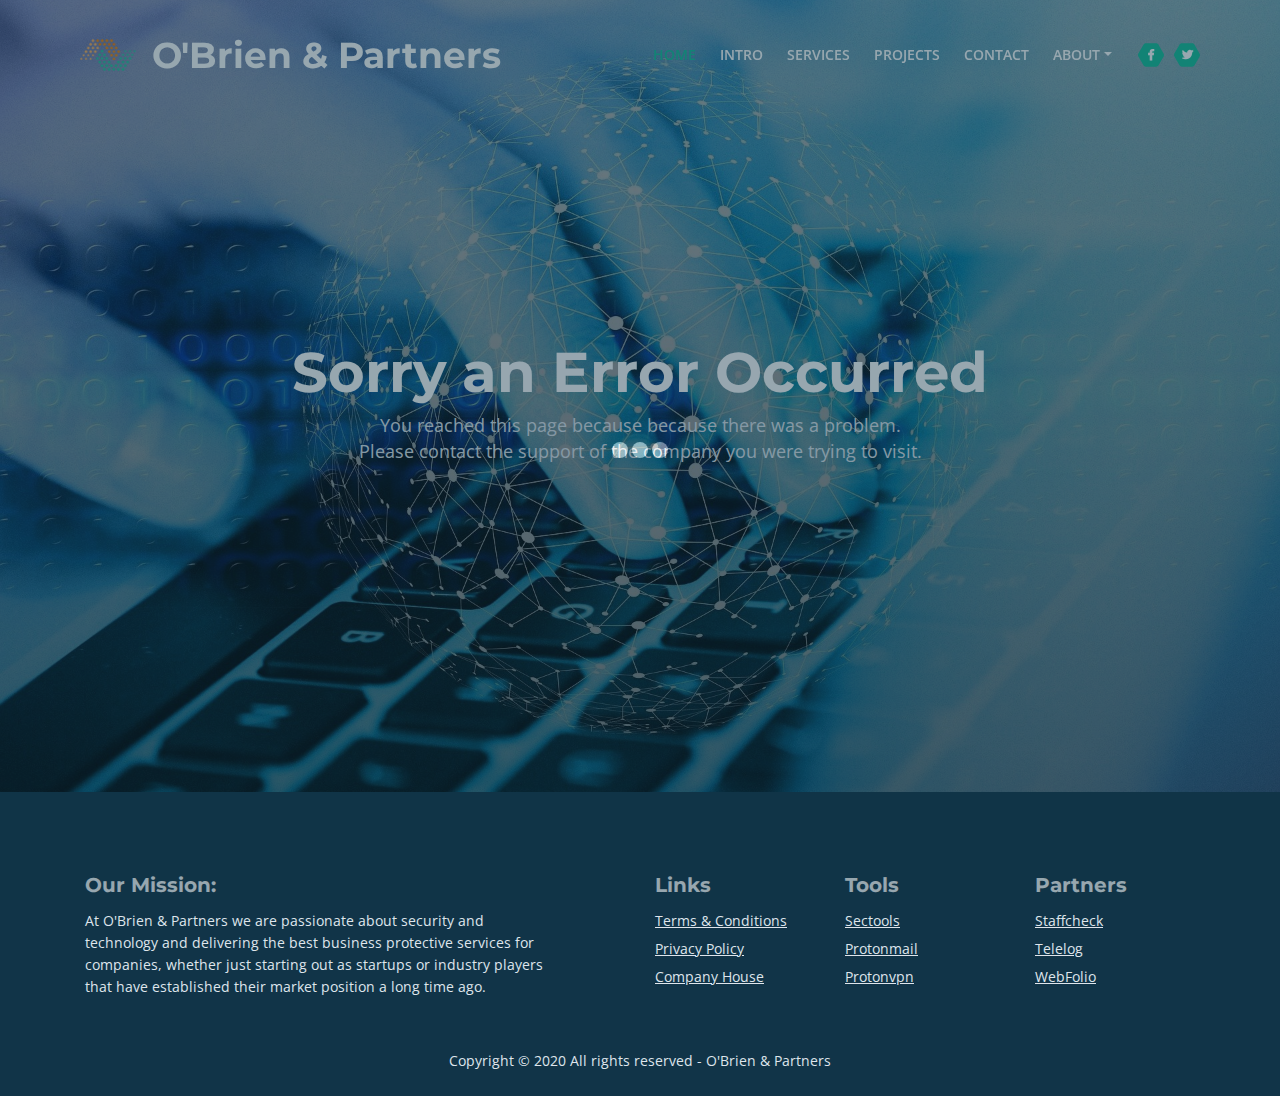
<file: Index.html>
<!DOCTYPE html>
<html lang="en">
<head>
    <meta charset="utf-8">
    <meta name="viewport" content="width=device-width, initial-scale=1, shrink-to-fit=no">
    
    <meta name="description" content="O'Brien & Partners 503 page redirect">
    <meta name="author" content="OPSA">

    <title>Static Pages</title>
    
    <link href="https://fonts.googleapis.com/css?family=Montserrat:500,700&display=swap&subset=latin-ext" rel="stylesheet">
    <link href="https://fonts.googleapis.com/css?family=Open+Sans:400,400i,600&display=swap&subset=latin-ext" rel="stylesheet">
    <link href="css/bootstrap.css" rel="stylesheet">
    <link href="css/fontawesome-all.css" rel="stylesheet">
    <link href="css/styles.css" rel="stylesheet">
</head>
<body data-spy="scroll" data-target=".fixed-top">

	<div class="spinner-wrapper">
        <div class="spinner">
            <div class="bounce1"></div>
            <div class="bounce2"></div>
            <div class="bounce3"></div>
        </div>
    </div>
    <nav class="navbar navbar-expand-md navbar-dark navbar-custom fixed-top">

        <a class="navbar-brand logo-image" href="index.html"><img src="images/logo-square.png" alt="OPSA Logo"></a>
        <a class="navbar-brand logo-text page-scroll" href="index.html">O'Brien & Partners</a>
        <button class="navbar-toggler" type="button" data-toggle="collapse" data-target="#navbarsExampleDefault" aria-controls="navbarsExampleDefault" aria-expanded="false" aria-label="Toggle navigation">
            <span class="navbar-toggler-awesome fas fa-bars"></span>
            <span class="navbar-toggler-awesome fas fa-times"></span>
        </button>
        <div class="collapse navbar-collapse" id="navbarsExampleDefault">
            <ul class="navbar-nav ml-auto">
                <li class="nav-item">
                    <a class="nav-link page-scroll" href="#header">HOME <span class="sr-only">(current)</span></a>
                </li>
                <li class="nav-item">
                    <a class="nav-link page-scroll" href="#intro">INTRO</a>
                </li>
                <li class="nav-item">
                    <a class="nav-link page-scroll" href="#services">SERVICES</a>
                </li>
                <li class="nav-item">
                    <a class="nav-link page-scroll" href="#projects">PROJECTS</a>
                </li>
                <li class="nav-item">
                    <a class="nav-link page-scroll" href="#contact">CONTACT</a>
                </li>
                <li class="nav-item dropdown">
                    <a class="nav-link dropdown-toggle page-scroll" href="#about" id="navbarDropdown" role="button" aria-haspopup="true" aria-expanded="false">ABOUT</a>
                    <div class="dropdown-menu" aria-labelledby="navbarDropdown">
                        <a class="dropdown-item" href="terms-conditions.html"><span class="item-text">TERMS CONDITIONS</span></a>
                        <div class="dropdown-items-divide-hr"></div>
                        <a class="dropdown-item" href="privacy-policy.html"><span class="item-text">PRIVACY POLICY</span></a>
                    </div>
                </li>
            </ul>
            <span class="nav-item social-icons">
                <span class="fa-stack">
                    <a href="#your-link">
                        <span class="hexagon"></span>
                        <i class="fab fa-facebook-f fa-stack-1x"></i>
                    </a>
                </span>
                <span class="fa-stack">
                    <a href="#your-link">
                        <span class="hexagon"></span>
                        <i class="fab fa-twitter fa-stack-1x"></i>
                    </a>
                </span>
            </span>
        </div>
    </nav>
    <header id="header" class="header">
        <div class="header-content">
            <div class="container">
                <div class="row">
                    <div class="col-lg-12">
                        <div class="text-container">
                            <h1>Sorry an Error Occurred</h1>
                            <p class="p-heading p-large">You reached this page because because there was a problem.<br>Please contact the support of the company you were trying to visit.</p>
                        </div>
                    </div>
                </div>
            </div>
        </div>
    </header>
    <div class="footer">
        <div class="container">
            <div class="row">
                <div class="col-md-6">
                    <div class="text-container about">
                        <h4>Our Mission:</h4>
                        <p class="white">At O'Brien & Partners we are passionate about security and technology and delivering the best business protective services for companies, whether just starting out as startups or industry players that have established their market position a long time ago.</p>
                    </div>
                </div>
                <div class="col-md-2">
                    <div class="text-container">
                        <h4>Links</h4>
                        <ul class="list-unstyled li-space-lg white">
                            <li>
                                <a class="white" href="terms-conditions.html">Terms & Conditions</a>
                            </li>
                            <li>
                                <a class="white" href="privacy-policy.html">Privacy Policy</a>
                            </li>
                            <li>
                                <a class="white" href="https://www.zefix.ch/en/search/entity/list/firm/1176403?name=O%27BRIEN%20%26%20PARTNERS%20SARL&searchType=exact">Company House</a>
                            </li>
                        </ul>
                    </div>
                </div>
                <div class="col-md-2">
                    <div class="text-container">
                        <h4>Tools</h4>
                        <ul class="list-unstyled li-space-lg">
                            <li>
                                <a class="white" href="https://sectools.org/">Sectools</a>
                            </li>
                            <li>
                               <a class="white" href="https://protonmail.com">Protonmail</a>
                            </li>
                            <li class="media">
                                <a class="white" href="https://protonvpn.com">Protonvpn</a>
                            </li>
                        </ul>
                    </div>
                </div>
                <div class="col-md-2">
                    <div class="text-container">
                        <h4>Partners</h4>
                        <ul class="list-unstyled li-space-lg">
                            <li>
                                <a class="white" href="https://staffcheck.com">Staffcheck</a>
                            </li>
                            <li>
                                <a class="white" href="https://telelog.eu">Telelog</a>
                            </li>
                            <li>
                                <a class="white" href="https://webfolio.ch">WebFolio</a>
                            </li>
                        </ul>
                    </div>
                </div>
            </div>
        </div>
    </div>
    <div class="copyright">
        <div class="container">
            <div class="row">
                <div class="col-lg-12">
                    <p class="p-small">Copyright © 2020 All rights reserved - <a href="https://opsa.ch">O'Brien & Partners</a></p>
                </div>
            </div>
        </div>
    </div>
    <script src="js/jquery.min.js"></script>
    <script src="js/bootstrap.min.js"></script>
    <script src="js/scripts.js"></script>
</body>
</html>
</file>
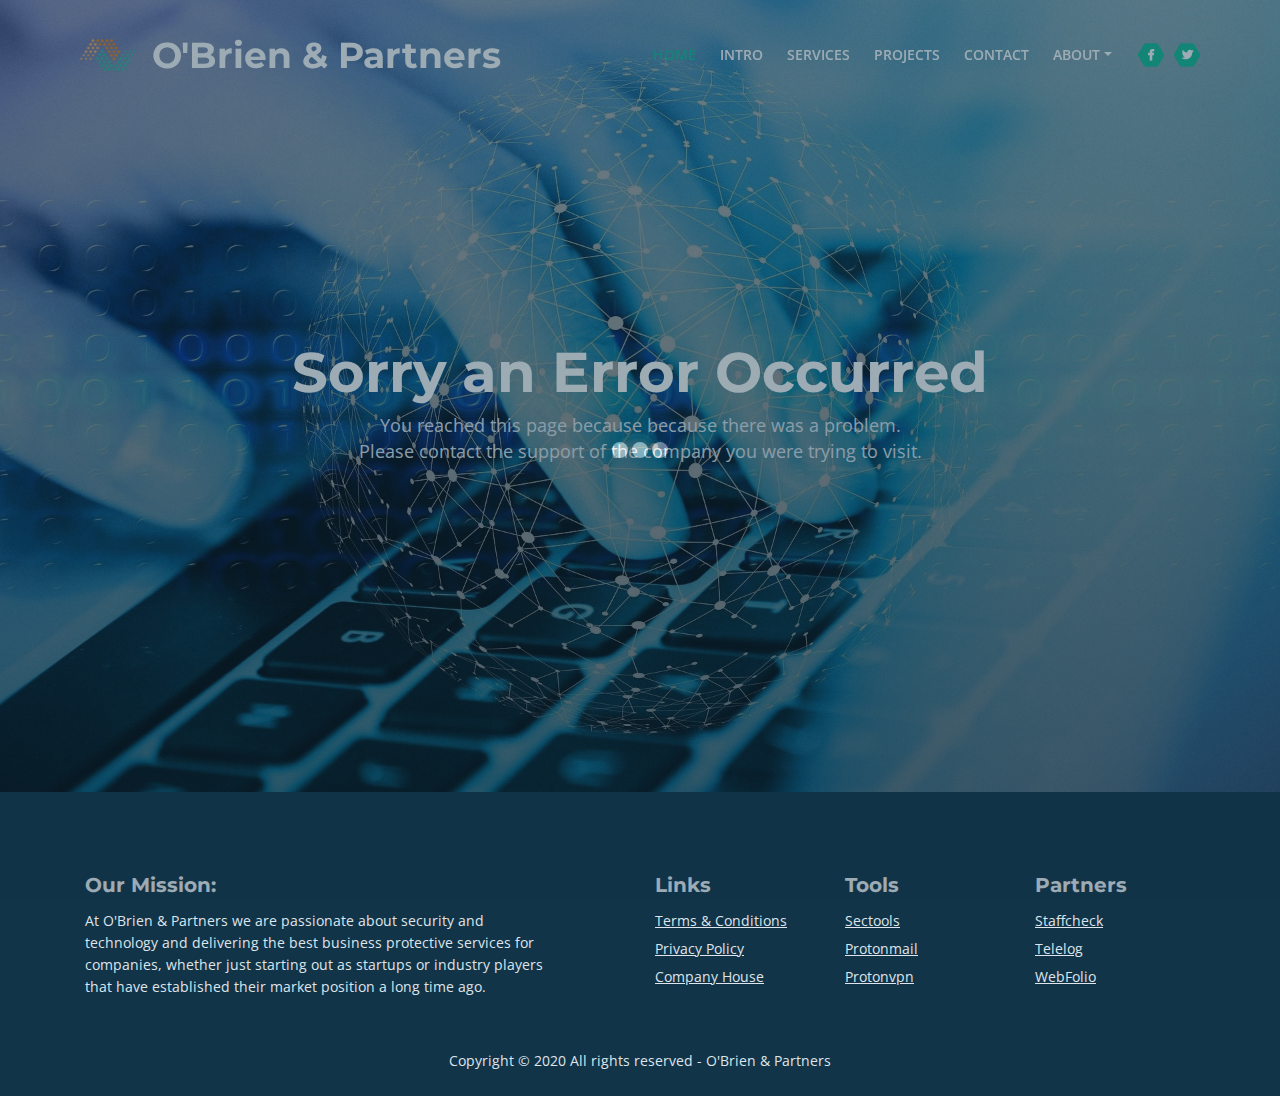
<file: error503.html>
<!DOCTYPE html>
<html lang="en">
<head>
    <meta charset="utf-8">
    <meta name="viewport" content="width=device-width, initial-scale=1, shrink-to-fit=no">
    
    <meta name="description" content="O'Brien & Partners 503 page redirect">
    <meta name="author" content="OPSA">

    <title>An 503 Error Occurred</title>
    
    <link href="https://fonts.googleapis.com/css?family=Montserrat:500,700&display=swap&subset=latin-ext" rel="stylesheet">
    <link href="https://fonts.googleapis.com/css?family=Open+Sans:400,400i,600&display=swap&subset=latin-ext" rel="stylesheet">
    <link href="css/bootstrap.css" rel="stylesheet">
    <link href="css/fontawesome-all.css" rel="stylesheet">
    <link href="css/styles.css" rel="stylesheet">
</head>
<body data-spy="scroll" data-target=".fixed-top">

	<div class="spinner-wrapper">
        <div class="spinner">
            <div class="bounce1"></div>
            <div class="bounce2"></div>
            <div class="bounce3"></div>
        </div>
    </div>
    <nav class="navbar navbar-expand-md navbar-dark navbar-custom fixed-top">

        <a class="navbar-brand logo-image" href="index.html"><img src="images/logo-square.png" alt="OPSA Logo"></a>
        <a class="navbar-brand logo-text page-scroll" href="index.html">O'Brien & Partners</a>
        <button class="navbar-toggler" type="button" data-toggle="collapse" data-target="#navbarsExampleDefault" aria-controls="navbarsExampleDefault" aria-expanded="false" aria-label="Toggle navigation">
            <span class="navbar-toggler-awesome fas fa-bars"></span>
            <span class="navbar-toggler-awesome fas fa-times"></span>
        </button>
        <div class="collapse navbar-collapse" id="navbarsExampleDefault">
            <ul class="navbar-nav ml-auto">
                <li class="nav-item">
                    <a class="nav-link page-scroll" href="#header">HOME <span class="sr-only">(current)</span></a>
                </li>
                <li class="nav-item">
                    <a class="nav-link page-scroll" href="#intro">INTRO</a>
                </li>
                <li class="nav-item">
                    <a class="nav-link page-scroll" href="#services">SERVICES</a>
                </li>
                <li class="nav-item">
                    <a class="nav-link page-scroll" href="#projects">PROJECTS</a>
                </li>
                <li class="nav-item">
                    <a class="nav-link page-scroll" href="#contact">CONTACT</a>
                </li>
                <li class="nav-item dropdown">
                    <a class="nav-link dropdown-toggle page-scroll" href="#about" id="navbarDropdown" role="button" aria-haspopup="true" aria-expanded="false">ABOUT</a>
                    <div class="dropdown-menu" aria-labelledby="navbarDropdown">
                        <a class="dropdown-item" href="terms-conditions.html"><span class="item-text">TERMS CONDITIONS</span></a>
                        <div class="dropdown-items-divide-hr"></div>
                        <a class="dropdown-item" href="privacy-policy.html"><span class="item-text">PRIVACY POLICY</span></a>
                    </div>
                </li>
            </ul>
            <span class="nav-item social-icons">
                <span class="fa-stack">
                    <a href="#your-link">
                        <span class="hexagon"></span>
                        <i class="fab fa-facebook-f fa-stack-1x"></i>
                    </a>
                </span>
                <span class="fa-stack">
                    <a href="#your-link">
                        <span class="hexagon"></span>
                        <i class="fab fa-twitter fa-stack-1x"></i>
                    </a>
                </span>
            </span>
        </div>
    </nav>
    <header id="header" class="header">
        <div class="header-content">
            <div class="container">
                <div class="row">
                    <div class="col-lg-12">
                        <div class="text-container">
                            <h1>Sorry an Error Occurred</h1>
                            <p class="p-heading p-large">You reached this page because because there was a problem.<br>Please contact the support of the company you were trying to visit.</p>
                        </div>
                    </div>
                </div>
            </div>
        </div>
    </header>
    <div class="footer">
        <div class="container">
            <div class="row">
                <div class="col-md-6">
                    <div class="text-container about">
                        <h4>Our Mission:</h4>
                        <p class="white">At O'Brien & Partners we are passionate about security and technology and delivering the best business protective services for companies, whether just starting out as startups or industry players that have established their market position a long time ago.</p>
                    </div>
                </div>
                <div class="col-md-2">
                    <div class="text-container">
                        <h4>Links</h4>
                        <ul class="list-unstyled li-space-lg white">
                            <li>
                                <a class="white" href="terms-conditions.html">Terms & Conditions</a>
                            </li>
                            <li>
                                <a class="white" href="privacy-policy.html">Privacy Policy</a>
                            </li>
                            <li>
                                <a class="white" href="https://www.zefix.ch/en/search/entity/list/firm/1176403?name=O%27BRIEN%20%26%20PARTNERS%20SARL&searchType=exact">Company House</a>
                            </li>
                        </ul>
                    </div>
                </div>
                <div class="col-md-2">
                    <div class="text-container">
                        <h4>Tools</h4>
                        <ul class="list-unstyled li-space-lg">
                            <li>
                                <a class="white" href="https://sectools.org/">Sectools</a>
                            </li>
                            <li>
                               <a class="white" href="https://protonmail.com">Protonmail</a>
                            </li>
                            <li class="media">
                                <a class="white" href="https://protonvpn.com">Protonvpn</a>
                            </li>
                        </ul>
                    </div>
                </div>
                <div class="col-md-2">
                    <div class="text-container">
                        <h4>Partners</h4>
                        <ul class="list-unstyled li-space-lg">
                            <li>
                                <a class="white" href="https://staffcheck.com">Staffcheck</a>
                            </li>
                            <li>
                                <a class="white" href="https://telelog.eu">Telelog</a>
                            </li>
                            <li>
                                <a class="white" href="https://webfolio.ch">WebFolio</a>
                            </li>
                        </ul>
                    </div>
                </div>
            </div>
        </div>
    </div>
    <div class="copyright">
        <div class="container">
            <div class="row">
                <div class="col-lg-12">
                    <p class="p-small">Copyright © 2020 All rights reserved - <a href="https://opsa.ch">O'Brien & Partners</a></p>
                </div>
            </div>
        </div>
    </div>
    <script src="js/jquery.min.js"></script>
    <script src="js/bootstrap.min.js"></script>
    <script src="js/scripts.js"></script>
</body>
</html>
</file>
<file: css/styles.css>
@font-face {
	font-family: 'Montserrat';
	font-style: normal;
	font-weight: 500;
	font-display: swap;
	src: url(/webfonts/montserrat-normal-500.woff2) format('woff2');
	unicode-range: U+0100-024F, U+0259, U+1E00-1EFF, U+2020, U+20A0-20AB, U+20AD-20CF, U+2113, U+2C60-2C7F, U+A720-A7FF;
  }
@font-face {
	font-family: 'Open Sans';
	font-style: italic;
	font-weight: 400;
	font-display: swap;
	src: url(/webfonts/opensans-italic-400.woff2) format('woff2');
	unicode-range: U+0100-024F, U+0259, U+1E00-1EFF, U+2020, U+20A0-20AB, U+20AD-20CF, U+2113, U+2C60-2C7F, U+A720-A7FF;
  }
body,
html {
    width: 100%;
	height: 100%;
}

body, p {
	color: #787976; 
	font: 400 1rem/1.5625rem "Open Sans", sans-serif;
}

.p-large {
	font: 400 1.125rem/1.625rem "Open Sans", sans-serif;
}

.p-small {
	font: 400 0.875rem/1.375rem "Open Sans", sans-serif;
}

.p-heading {
	margin-bottom: 3.5rem;
	text-align: center;
}

.li-space-lg li {
	margin-bottom: 0.375rem;
}

.indent {
	padding-left: 1.25rem;
}

h1 {
	color: #484a46;
	font: 700 2.5rem/3rem "Montserrat", sans-serif;
}

h2 {
	color: #484a46;
	font: 700 1.75rem/2.125rem "Montserrat", sans-serif;
}

h3 {
	color: #484a46;
	font: 700 1.375rem/1.75rem "Montserrat", sans-serif;
}

h4 {
	color: #484a46;
	font: 700 1.25rem/1.625rem "Montserrat", sans-serif;
}

h5 {
	color: #484a46;
	font: 700 1.125rem/1.5rem "Montserrat", sans-serif;
}

h6 {
	color: #484a46;
	font: 700 1rem/1.375rem "Montserrat", sans-serif;
}

a {
	color: #787976;
	text-decoration: underline;
}

a:hover {
	color: #787976;
	text-decoration: underline;
}

a.green {
	color: #14bf98;
}

a.white,
.white {
	color: #dfe5ec;
}

.testimonial-text {
	font-style: italic;
}

.testimonial-author {
	font: 700 1rem/1.375rem "Montserrat", sans-serif;
}

strong {
	color: #484a46;
}

.section-title {
	color: #14bf98;
	font: 500 0.8125rem/1.125rem "Montserrat", sans-serif;
}

.btn-solid-reg {
	display: inline-block;
	padding: 1.1875rem 1.875rem 1.1875rem 1.875rem;
	border: 0.125rem solid #14bf98;
	border-radius: 0.25rem;
	background-color: #14bf98;
	color: #fff;
	font: 700 0.75rem/0 "Montserrat", sans-serif;
	text-decoration: none;
	transition: all 0.2s;
}

.btn-solid-reg:hover {
	background-color: transparent;
	color: #14bf98;
	text-decoration: none;
}

.btn-solid-lg {
	display: inline-block;
	padding: 1.375rem 2.125rem 1.375rem 2.125rem;
	border: 0.125rem solid #14bf98;
	border-radius: 0.25rem;
	background-color: #14bf98;
	color: #fff;
	font: 700 0.75rem/0 "Montserrat", sans-serif;
	text-decoration: none;
	transition: all 0.2s;
}

.btn-solid-lg:hover {
	background-color: transparent;
	color: #14bf98;
	text-decoration: none;
}

.btn-outline-reg {
	display: inline-block;
	padding: 1.1875rem 1.875rem 1.1875rem 1.875rem;
	border: 0.125rem solid #787976;
	border-radius: 0.25rem;
	background-color: transparent;
	color: #787976;
	font: 700 0.75rem/0 "Montserrat", sans-serif;
	text-decoration: none;
	transition: all 0.2s;
}

.btn-outline-reg:hover {
	background-color: #787976;
	color: #fff;
	text-decoration: none;
}

.btn-outline-lg {
	display: inline-block;
	padding: 1.375rem 2.125rem 1.375rem 2.125rem;
	border: 0.125rem solid #787976;
	border-radius: 0.25rem;
	background-color: transparent;
	color: #787976;
	font: 700 0.75rem/0 "Montserrat", sans-serif;
	text-decoration: none;
	transition: all 0.2s;
}

.btn-outline-lg:hover {
	background-color: #787976;
	color: #fff;
	text-decoration: none;
}

.btn-outline-sm {
	display: inline-block;
	padding: 1rem 1.625rem 0.9375rem 1.625rem;
	border: 0.125rem solid #787976;
	border-radius: 0.25rem;
	background-color: transparent;
	color: #787976;
	font: 700 0.75rem/0 "Montserrat", sans-serif;
	text-decoration: none;
	transition: all 0.2s;
}

.btn-outline-sm:hover {
	background-color: #787976;
	color: #fff;
	text-decoration: none;
}

.form-group {
	position: relative;
	margin-bottom: 1.25rem;
}

.form-group.has-error.has-danger {
	margin-bottom: 0.625rem;
}

.form-group.has-error.has-danger .help-block.with-errors ul {
	margin-top: 0.375rem;
}

.label-control {
	position: absolute;
	top: 0.8125rem;
	left: 1.375rem;
	color: #787976;
	opacity: 1;
	font: 400 0.875rem/1.375rem "Open Sans", sans-serif;
	cursor: text;
	transition: all 0.2s ease;
}

@media screen and (-ms-high-contrast: active), screen and (-ms-high-contrast: none) {  
	.label-control {
		top: 0.9375rem;
	}
}

.spinner-wrapper {
	position: fixed;
	z-index: 999999;
	top: 0;
	right: 0;
	bottom: 0;
	left: 0;
	background: #113448;
}

.spinner {
	position: absolute;
	top: 50%;
	left: 50%;
	width: 3.75rem;
	height: 1.25rem;
	margin: -0.625rem 0 0 -1.875rem;
	text-align: center;
}

.spinner > div {
	display: inline-block;
	width: 1rem;
	height: 1rem;
	border-radius: 100%;
	background-color: #fff;
	-webkit-animation: sk-bouncedelay 1.4s infinite ease-in-out both;
	animation: sk-bouncedelay 1.4s infinite ease-in-out both;
}

.spinner .bounce1 {
	-webkit-animation-delay: -0.32s;
	animation-delay: -0.32s;
}

.spinner .bounce2 {
	-webkit-animation-delay: -0.16s;
	animation-delay: -0.16s;
}

@-webkit-keyframes sk-bouncedelay {
	0%, 80%, 100% { -webkit-transform: scale(0); }
	40% { -webkit-transform: scale(1.0); }
}

@keyframes sk-bouncedelay {
	0%, 80%, 100% { 
		-webkit-transform: scale(0);
		-ms-transform: scale(0);
		transform: scale(0);
	} 40% { 
		-webkit-transform: scale(1.0);
		-ms-transform: scale(1.0);
		transform: scale(1.0);
	}
}


.navbar-custom {
	padding-top: 0.375rem;
	padding-bottom: 0.375rem;
	background-color: #113448;
	box-shadow: 0 0.0625rem 0.375rem 0 rgba(0, 0, 0, 0.1);
	font: 600 0.875rem/0.875rem "Open Sans", sans-serif;
	transition: all 0.2s;
}

.navbar-custom .navbar-brand {
	font-size: 0;
}

.navbar-custom .navbar-brand.logo-image img {
	height: 2rem;
	-webkit-backface-visibility: hidden;
}

.navbar-custom .navbar-brand.logo-text {
	margin-top: 0.25rem;
	margin-bottom: 0.25rem;
	font: 700 2.25rem/1.5rem "Montserrat", sans-serif;
	color: #fff;
	text-decoration: none;
}

.navbar-custom .navbar-nav {
	margin-top: 0.75rem;
	margin-bottom: 0.5rem;
}

.navbar-custom .nav-item .nav-link {
	padding: 0.625rem 0.75rem 0.625rem 0.75rem;
	color: #fff;
	text-decoration: none;
	transition: all 0.2s ease;
}

.navbar-custom .nav-item .nav-link:hover,
.navbar-custom .nav-item .nav-link.active {
	color: #14bf98;
}

.navbar-custom .dropdown:hover > .dropdown-menu {
	display: block;
	min-width: auto;
	animation: fadeDropdown 0.2s;
}

@keyframes fadeDropdown {
    0% {
        opacity: 0;
    }

    100% {
        opacity: 1;
    }
}

.navbar-custom .dropdown-toggle:focus {
	outline: 0;
}

.navbar-custom .dropdown-menu {
	margin-top: 0;
	border: none;
	border-radius: 0.25rem;
	background-color: #113448;
}

.navbar-custom .dropdown-item {
	color: #fff;
	text-decoration: none;
}

.navbar-custom .dropdown-item:hover {
	background-color: #113448;
}

.navbar-custom .dropdown-item .item-text {
	font: 600 0.875rem/0.875rem "Open Sans", sans-serif;
}

.navbar-custom .dropdown-item:hover .item-text {
	color: #14bf98;
}

.navbar-custom .dropdown-items-divide-hr {
	width: 100%;
	height: 1px;
	margin: 0.75rem auto 0.75rem auto;
	border: none;
	background-color: #b5bcc4;
	opacity: 0.2;
}

.navbar-custom .social-icons {
	display: none;
}

.navbar-custom .navbar-toggler {
	border: none;
	color: #fff;
	font-size: 2rem;
}

.navbar-custom button[aria-expanded='false'] .navbar-toggler-awesome.fas.fa-times{
	display: none;
}

.navbar-custom button[aria-expanded='false'] .navbar-toggler-awesome.fas.fa-bars{
	display: inline-block;
}

.navbar-custom button[aria-expanded='true'] .navbar-toggler-awesome.fas.fa-bars{
	display: none;
}

.navbar-custom button[aria-expanded='true'] .navbar-toggler-awesome.fas.fa-times{
	display: inline-block;
	margin-right: 0.125rem;
}
.header {
	background: linear-gradient(rgba(0, 0, 0, 0.3), rgba(0, 0, 0, 0.5)), url('../images/header-background.jpg') center center no-repeat;
	background-size: cover;
}

.header .header-content {
	padding-top: 8rem;
	padding-bottom: 2.125rem;
	text-align: center;
}

.header .text-container {
	margin-bottom: 3rem;
}

.header h1 {
	margin-bottom: 0.5rem;
	color: #fff;
}

.header .p-large {
	margin-bottom: 2rem;
	color: #dfe5ec;
}

.header .btn-solid-lg {
	margin-right: 0.5rem;
	margin-bottom: 1.25rem;
}

.footer {
	padding-top: 5rem;
	background-color: #113448;
}

.footer .text-container {
	margin-bottom: 2.25rem;
}

.footer h4 {
	margin-bottom: 0.75rem;
	color: #fff;
}

.footer p,
.footer ul {
	font-size: 0.875rem;
	line-height: 1.375rem;
}
.copyright {
	padding-top: 1rem;
	padding-bottom: 0.5rem;
	background-color: #113448;
	text-align: center;
}

.copyright p,
.copyright a {
	color: #dfe5ec;
	text-decoration: none;
}

@media (min-width: 768px) {
	
	.p-heading {
		width: 85%;
		margin-right: auto;
		margin-left: auto;
	}
	.navbar-custom {
		padding: 2.125rem 1.5rem 2.125rem 2rem;
		box-shadow: none;
        background: transparent;
	}
	
	.navbar-custom .navbar-brand.logo-text {
		color: #fff;
	}

	.navbar-custom .navbar-nav {
		margin-top: 0;
		margin-bottom: 0;
	}

	.navbar-custom .nav-item .nav-link {
		padding: 0.25rem 0.75rem 0.25rem 0.75rem;
	}
	
	.navbar-custom .nav-item .nav-link:hover,
	.navbar-custom .nav-item .nav-link.active {
		color: #14bf98;
	}

	.navbar-custom.top-nav-collapse {
        padding: 0.375rem 1.5rem 0.375rem 2rem;
		box-shadow: 0 0.0625rem 0.375rem 0 rgba(0, 0, 0, 0.1);
		background-color: #113448;
	}

	.navbar-custom.top-nav-collapse .navbar-brand.logo-text {
		color: #fff;
	}

	.navbar-custom.top-nav-collapse .nav-item .nav-link {
		color: #fff;
	}
	
	.navbar-custom.top-nav-collapse .nav-item .nav-link:hover,
	.navbar-custom.top-nav-collapse .nav-item .nav-link.active {
		color: #14bf98;
	}

	.navbar-custom .dropdown-menu {
		padding-top: 1rem;
		padding-bottom: 1rem;
		border-top: 0.75rem solid rgba(0, 0, 0, 0);
		border-radius: 0.25rem;
		box-shadow: 0 0.25rem 0.375rem 0 rgba(0, 0, 0, 0.03);
	}
	
	.navbar-custom.top-nav-collapse .dropdown-menu {
		border-top: 0.125rem solid rgba(0, 0, 0, 0);
	}

	.navbar-custom .dropdown-item {
		padding-top: 0.25rem;
		padding-bottom: 0.25rem;
	}

	.navbar-custom .dropdown-items-divide-hr {
		width: 84%;
	}
	.header .header-content {
		padding-top: 13rem;
		padding-bottom: 7.5rem;
	}

	.header h1 {
		font: 700 3.5rem/4rem "Montserrat", sans-serif;
	}

}

@media (min-width: 992px) {
	
	.p-heading {
		width: 65%;
	}

	.navbar-custom .social-icons {
		display: block;
		margin-left: 0.5rem;
	}

	.navbar-custom .fa-stack {
		margin-left: 0.375rem;
		font-size: 0.8125rem;
	}

	.navbar-custom .fa-stack .hexagon {
		width: 1.625rem;
		height: 1.625rem;
		position: absolute;
		background: url('../images/hexagon-green.svg') center center no-repeat;
		background-size: 1.625rem 1.625rem;
		transition: all 0.2s ease;
	}

	.navbar-custom .fa-stack:hover .hexagon {
		background: url('../images/hexagon-white.svg') center center no-repeat;
		background-size: 1.625rem 1.625rem;
	}
	
	.navbar-custom .fa-stack-1x {
		font-size: 0.6875rem;
		line-height: 1.625rem;
		color: #fff;
		transition: all 0.2s ease;
	}

	.navbar-custom .fa-stack:hover .fa-stack-1x {
		color: #14bf98;
	}
	.header .header-content {
		padding-top: 14rem;
		padding-bottom: 15rem;
	}

	.header .text-container {
		margin-top: 6.5rem;
	}
}
@media (min-width: 1200px) {
	.p-heading {
		width: 55%;
	}
	.navbar-custom {
		padding-right: 5rem;
		padding-left: 5rem;
	}

	.navbar-custom.top-nav-collapse {
		padding-right: 5rem;
		padding-left: 5rem;
	}
	.header .header-content {
		padding-top: 14.75rem;
		padding-bottom: 17.5rem;
	}
	.footer .text-container.about {
		margin-right: 5rem;
	}
}
@media (min-width: 1600px) {
	.navbar-custom {
		padding-right: 12rem;
		padding-left: 12rem;
	}

	.navbar-custom.top-nav-collapse {
		padding-right: 12rem;
		padding-left: 12rem;
	}
}
</file>
